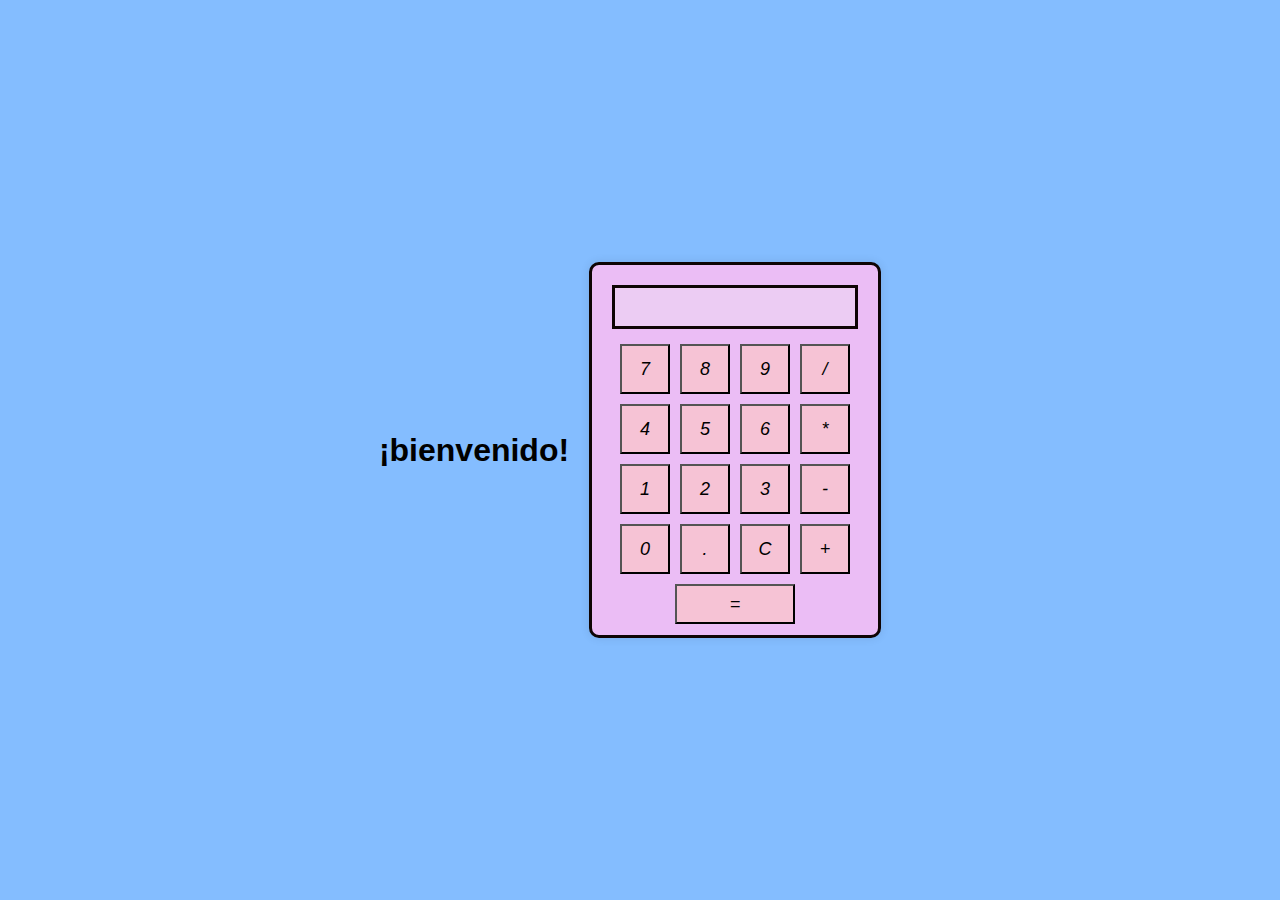
<file: calculator/index.html>
<!doctype html>
<html lang="en">
  <head>
    <meta charset="utf-8">
    <meta name="viewport" content="width=device-width, initial-scale=1">
    <title> calculadora</title>
    <link rel="stylesheet" href="assets/css/main.css">
        <h1>¡bienvenido!</h1>
</head>
  <body>
  
<div id="calculator">
    <input type="text" id="display" disabled>
    <div class="row">
        <button onclick="calculator.appendNumber(7)">7</button>
        <button onclick="calculator.appendNumber(8)">8</button>
        <button onclick="calculator.appendNumber(9)">9</button>
        <button onclick="calculator.setOperation('/')">/</button>
    </div>
    <div class="row">
        <button onclick="calculator.appendNumber(4)">4</button>
        <button onclick="calculator.appendNumber(5)">5</button>
        <button onclick="calculator.appendNumber(6)">6</button>
        <button onclick="calculator.setOperation('*')">*</button>
    </div>
    <div class="row">
        <button onclick="calculator.appendNumber(1)">1</button>
        <button onclick="calculator.appendNumber(2)">2</button>
        <button onclick="calculator.appendNumber(3)">3</button>
        <button onclick="calculator.setOperation('-')">-</button>
    </div>
    <div class="row">
        <button onclick="calculator.appendNumber(0)">0</button>
        <button onclick="calculator.addDecimal()">.</button>
        <button onclick="calculator.clear()">C</button>
        <button onclick="calculator.setOperation('+')">+</button>
    </div>
    <div class="row">
        <button class="equals" onclick="calculator.calculate()">=</button>
    </div>
</div>
<script src="assets/js/main.js"></script>
</body>
</html>
</file>
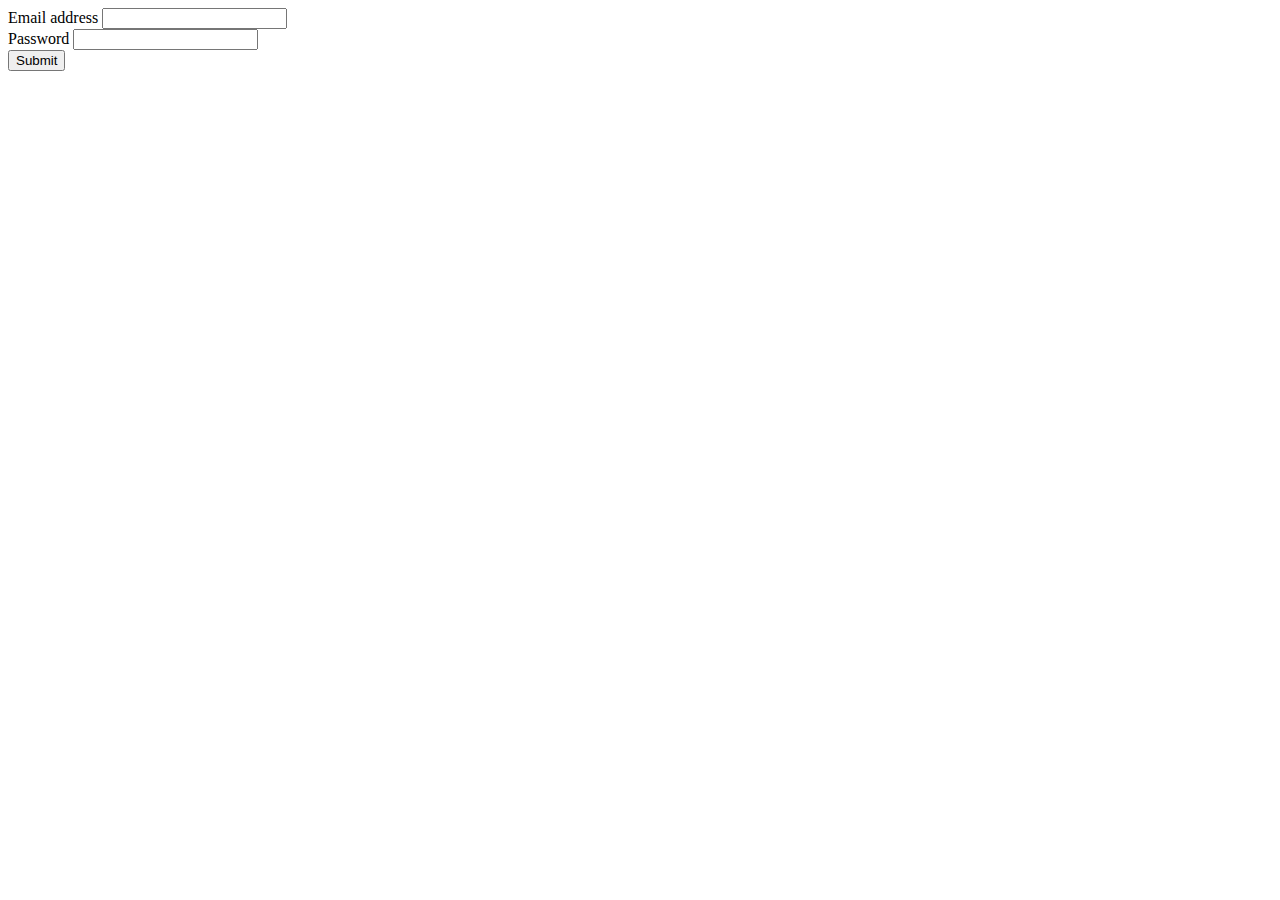
<file: admi/Myproject/app/Views/login/login.html>
<!DOCTYPE html>
<html lang="en">
    <head>
        <meta charset="UTF-8">
        <meta name="viewport" content="width=device-width, initial-scale=1.0">
        <title>Login</title>
        <!---Container css-->
        <link
            href="https://cdn.jsdelivr.net/npm/bootstrap@5.3.2/dist/css/bootstrap.min.css"
            rel="stylesheet"
            integrity="sha384-T3c6CoIi6uLrA9TneNEoa7RxnatzjcDSCmG1MXxSR1GAsXEV/Dwwykc2MPK8M2HN"
            crossorigin="anonymous">
        <style>
                .input1{
                    
                    background: red;
                    border: white;
                    width: 100%;
                }
                .errorInput{
                    border: solid 1px #ff00003d;
                    box-shadow: 0px 3px 3px #392e2e;
                }
            </style>

    </head>
    <body>

        <!---Container body-->
        <div class="container-fluid">
            <div class="row">
                <div class="col-6 mx-auto">
                    <form id="form_login" onsubmit="getData(this.id,event)">
                        <div class="mb-3">
                            <label for="user_email" class="form-label">Email
                                address</label>
                            <input type="email" class="form-control"
                                maxlength="20" minlength="10" name="user_email"
                                id="user_email" aria-describedby="emailHelp">

                        </div>
                        <div class="mb-3">
                            <label for="user_password"
                                class="form-label">Password</label>
                            <input type="password" class="form-control"
                                id="user_password" name="user_password"
                                maxlength="20" minlength="10">
                        </div>

                        <button type="submit"
                            class="btn btn-primary">Submit</button>
                    </form>
                </div>
            </div>
        </div>

        <!---End Container body-->

        <!---Container javascript-->
        <script
            src="https://cdn.jsdelivr.net/npm/bootstrap@5.3.2/dist/js/bootstrap.bundle.min.js"
            integrity="sha384-C6RzsynM9kWDrMNeT87bh95OGNyZPhcTNXj1NW7RuBCsyN/o0jlpcV8Qyq46cDfL"
            crossorigin="anonymous"></script>

        <script src="../../../public/assets/js/main.js"></script>

    </body>
</html>
</file>
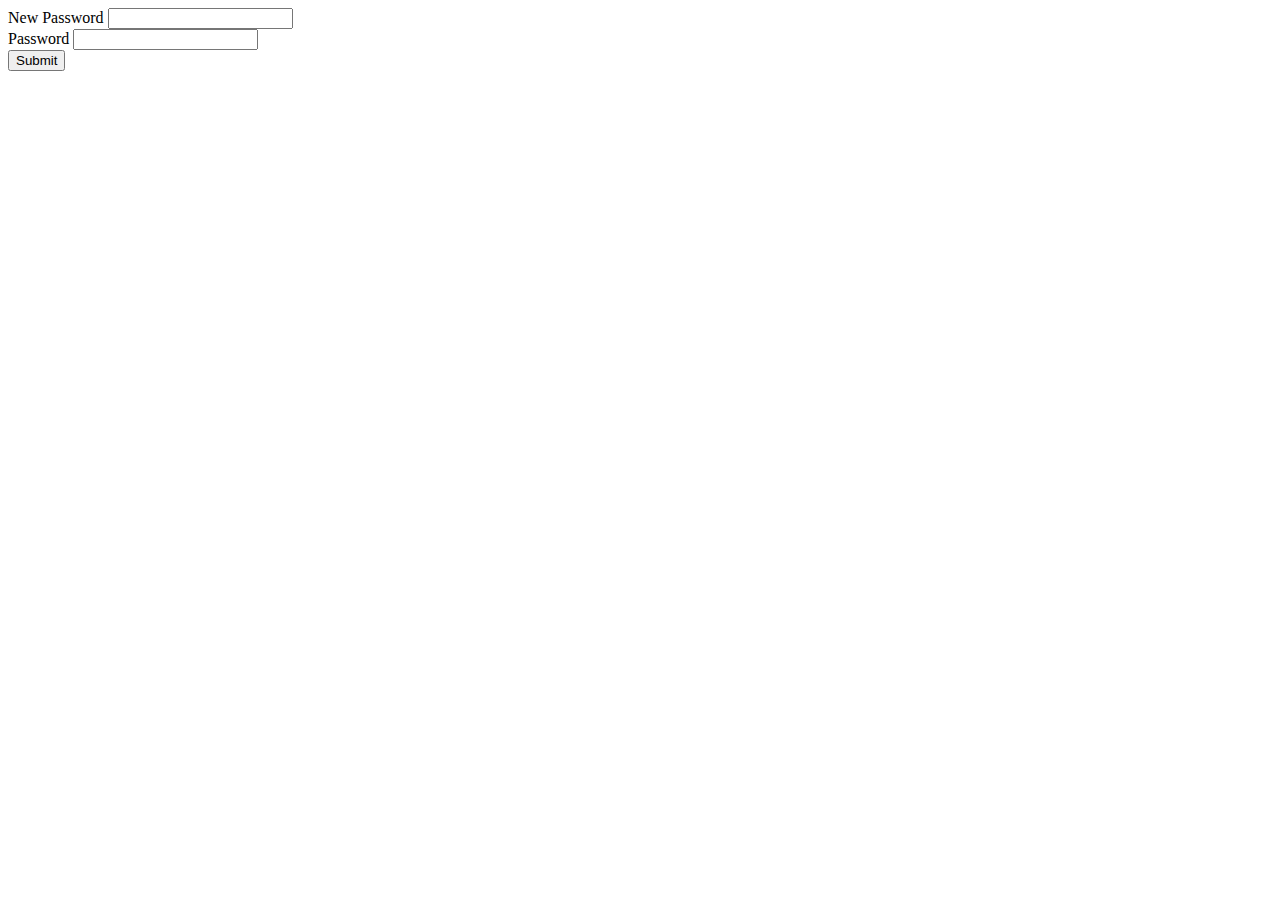
<file: admi/Myproject/app/Views/login/restarPassword.html>
<!DOCTYPE html>
<html lang="en">
    <head>
        <meta charset="UTF-8">
        <meta name="viewport" content="width=device-width, initial-scale=1.0">
        <title>Validate user</title>
        <!---Container css-->
        <link
            href="https://cdn.jsdelivr.net/npm/bootstrap@5.3.2/dist/css/bootstrap.min.css"
            rel="stylesheet"
            integrity="sha384-T3c6CoIi6uLrA9TneNEoa7RxnatzjcDSCmG1MXxSR1GAsXEV/Dwwykc2MPK8M2HN"
            crossorigin="anonymous">
    </head>
    <body>

        <!---Container body-->
        <div class="container-fluid">
         <div class="row">
            <div class="col-6 mx-auto">
            <form>
            
              <div class="mb-3">
                <label for="user_password" class="form-label">New Password</label>
                <input type="password" class="form-control" id="user_password" name="user_password"maxlength="20" minlength="10" >
              </div>
              <div class="mb-3">
                <label for="password_two" class="form-label">Password</label>
                <input type="password" class="form-control" id="password_two" name="password_two"maxlength="20" minlength="10" >
              </div>
                <button type="submit" class="btn btn-primary">Submit</button>
              </form>
            </div>
            </div>
        </div>

        <!---End Container body-->

        <!---Container javascript-->
        <script
            src="https://cdn.jsdelivr.net/npm/bootstrap@5.3.2/dist/js/bootstrap.bundle.min.js"
            integrity="sha384-C6RzsynM9kWDrMNeT87bh95OGNyZPhcTNXj1NW7RuBCsyN/o0jlpcV8Qyq46cDfL"
            crossorigin="anonymous"></script>


            

    </body>
</html>
</file>
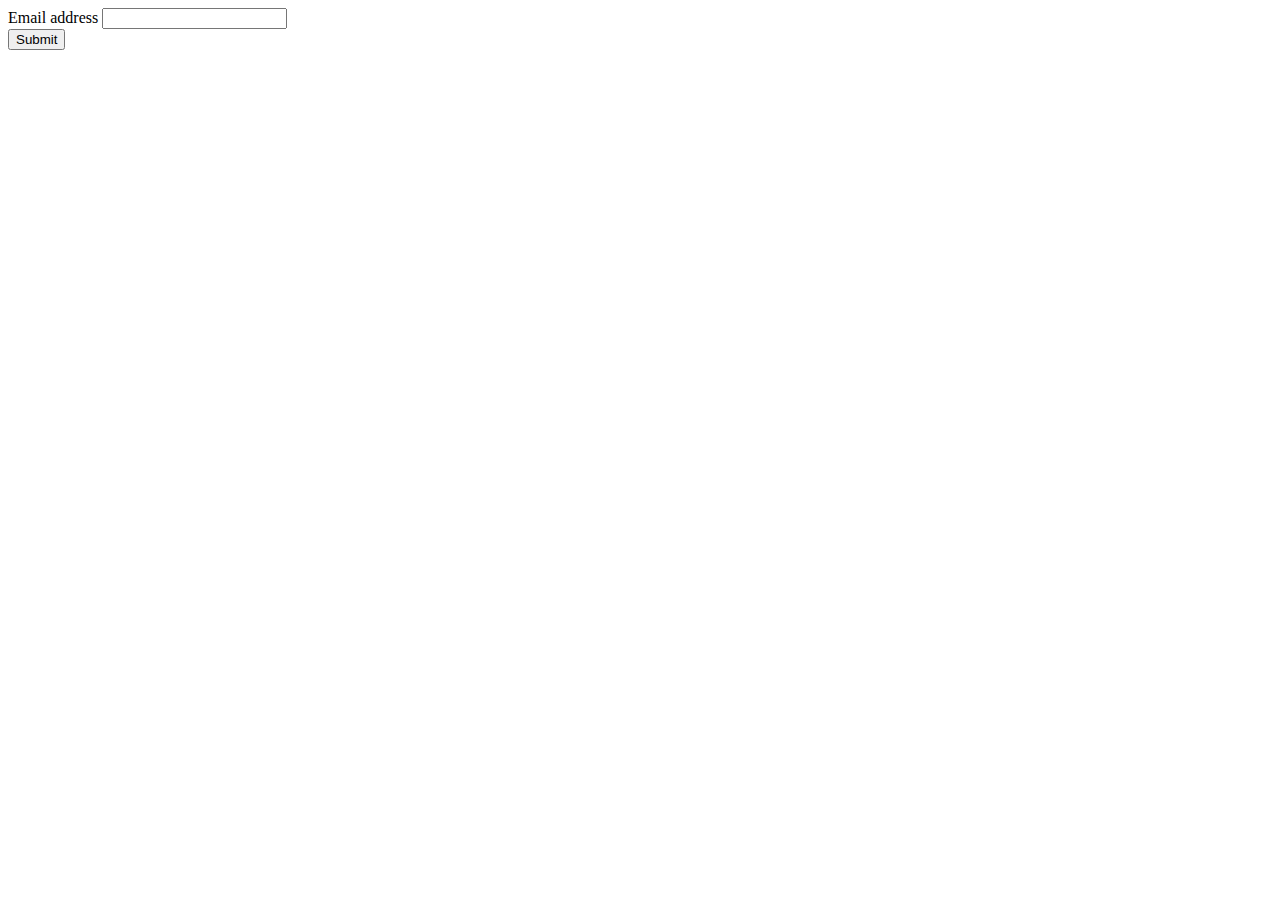
<file: admi/Myproject/app/Views/login/validateUser.html>
<!DOCTYPE html>
<html lang="en">
    <head>
        <meta charset="UTF-8">
        <meta name="viewport" content="width=device-width, initial-scale=1.0">
        <title>Validate user</title>
        <!---Container css-->
        <link
            href="https://cdn.jsdelivr.net/npm/bootstrap@5.3.2/dist/css/bootstrap.min.css"
            rel="stylesheet"
            integrity="sha384-T3c6CoIi6uLrA9TneNEoa7RxnatzjcDSCmG1MXxSR1GAsXEV/Dwwykc2MPK8M2HN"
            crossorigin="anonymous">
    </head>
    <body>

        <!---Container body-->
        <div class="container-fluid">
         <div class="row">
            <div class="col-6 mx-auto">
            <form>
                <div class="mb-3">
                  <label for="user_email" class="form-label">Email address</label>
                  <input type="email" class="form-control" maxlength="20" minlength="10" name="user_email"id="user_email" aria-describedby="emailHelp">
                 
                </div>
                <button type="submit" class="btn btn-primary">Submit</button>
              </form>
            </div>
            </div>
        </div>

        <!---End Container body-->

        <!---Container javascript-->
        <script
            src="https://cdn.jsdelivr.net/npm/bootstrap@5.3.2/dist/js/bootstrap.bundle.min.js"
            integrity="sha384-C6RzsynM9kWDrMNeT87bh95OGNyZPhcTNXj1NW7RuBCsyN/o0jlpcV8Qyq46cDfL"
            crossorigin="anonymous"></script>

    </body>
</html>
</file>
<file: calculator/assets/css/main.css>
body {
    font-family: 'Arial', sans-serif;
    display: flex;
    align-items: center;
    justify-content: center;
    height: 100vh;
    margin: 0;
    background-color: #84bdff;
}
#calculator {
    text-align: center;
    margin: 20px;
    padding: 20px;
    border: 3px solid #0e0404;
    border-radius: 10px;
    background-color: #ebbdf5;
    box-shadow: 0 0 10px rgba(0, 0, 0, 0.1);
    height: 330px;
}
input {
    width: 220px;
    padding: 10px;
    font-size: 16px;
    margin-bottom: 10px;
    border: 3px solid #0e0404;
    color: #000;
}
button {
    width: 50px;
    height: 50px;
    font-size: 18px;
    margin: 5px;
    cursor: pointer;
    background-color: #f6c3d5;
    font-style:italic;
}
.row {
    display: flex;
    justify-content: center;
}

button.equals {
    width: 120px;
    height: 40px;
}
</file>
